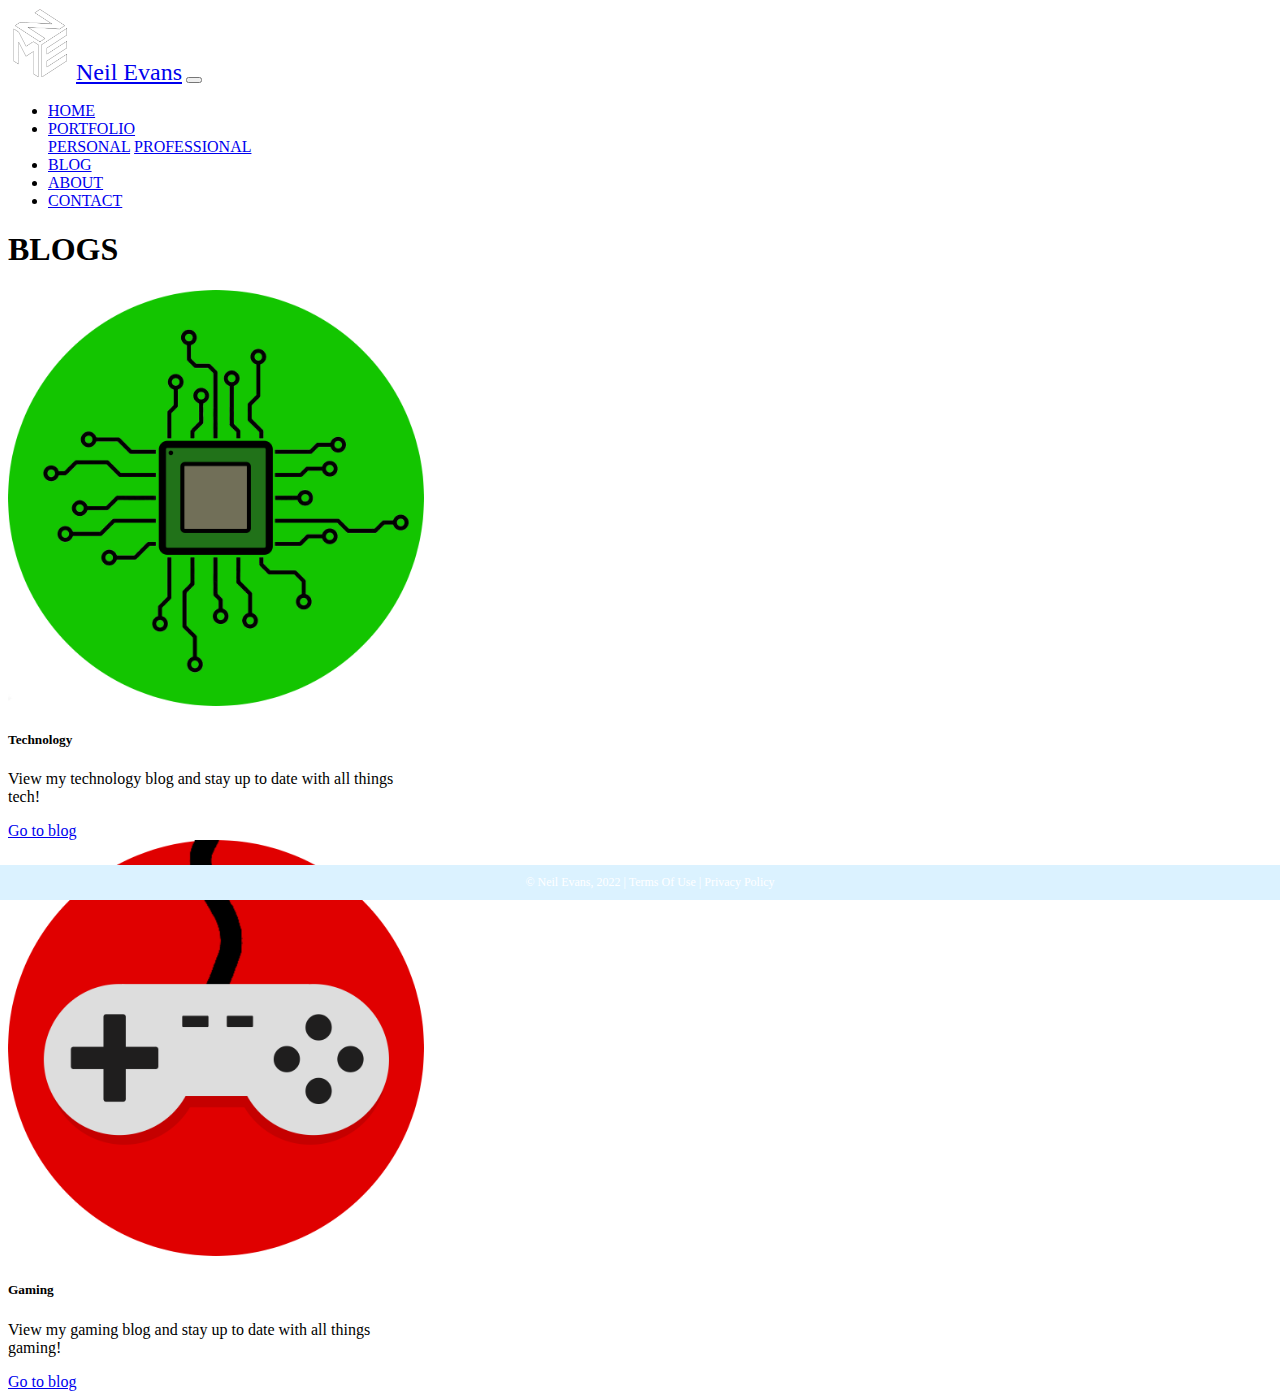
<file: blog.html>
<!DOCTYPE html>
<html lang="en">
<head>
    <!-- DEVELOPER: Neil Evans, IS117-004, Spring 2022 -->
    <meta charset="UTF-8">
    <meta name="viewport" content="width=device-width, initial-scale=1">
    <title>Neil Evans - Blogs</title>
    <!-- CSS only -->
    <link href="https://cdn.jsdelivr.net/npm/bootstrap@5.0.2/dist/css/bootstrap.min.css" rel="stylesheet" integrity="sha384-EVSTQN3/azprG1Anm3QDgpJLIm9Nao0Yz1ztcQTwFspd3yD65VohhpuuCOmLASjC" crossorigin="anonymous">
    <link href="styles/main.css" rel="stylesheet">
    <style>
        /* DEVELOPER: Neil Evans, IS117-004, Spring 2022 */
        @media screen and (max-width: 700px) {
            .card {
                width: 20rem;
                margin-left: auto;
                margin-right: auto;
            }
        }
        @media screen and (min-width: 1201px) {
            .card * {
                width: 26rem;
            }
        }
    </style>
</head>
<body>
<div class="container-fluid">
    <div class="row">
        <nav class="navbar navbar-expand-md justify-content-start bg-dark navbar-dark">
            <!-- Brand -->
            <a href="index.html"> <img class="navbar-brand" src="images/NME_Logo.png" alt="Icon" width="64px" height="72px"></a>
            <a class="navbar-brand" style="font-size: 24px" href="index.html">Neil Evans</a>
            <!-- Responsive Button for the smaller menu -->
            <button class="navbar-toggler ms-auto" type="button" data-bs-toggle="collapse" data-bs-target="#collapsibleNavbar">
                <span class="navbar-toggler-icon"></span>
            </button>
            <div class="collapse navbar-collapse" id="collapsibleNavbar">
                <ul class="navbar-nav ms-auto">
                    <!-- Links -->
                    <li class="nav-item">
                        <a class="nav-link" href="index.html">HOME</a>
                    </li>
                    <!-- Dropdown -->
                    <li class="nav-item dropdown">
                        <a class="nav-link dropdown-toggle" href="#" id="navbardrop" data-toggle="dropdown" role="button" data-bs-toggle="dropdown" aria-expanded="false">
                            PORTFOLIO
                        </a>
                        <div class="dropdown-menu dropdown-menu-dark">
                            <a class="dropdown-item" href="personal-portfolio.html">PERSONAL</a>
                            <a class="dropdown-item" href="professional-portfolio.html">PROFESSIONAL</a>
                        </div>
                    </li>
                    <li class="nav-item">
                        <a class="nav-link" href="blog.html">BLOG</a>
                    </li>
                    <li class="nav-item">
                        <a class="nav-link" href="about.html">ABOUT</a>
                    </li>
                    <li class="nav-item">
                        <a class="nav-link" href="contact.html">CONTACT</a>
                    </li>
                </ul>
            </div>
        </nav>
    </div>
    <div class="container">
        <h1 class="font-weight-bold text-center my-3">BLOGS</h1>
        <div class="row">
            <div class="col-md-4 mx-auto pb-5">
                <div class="card">
                    <img class="card-img-top" src="images/TechnologyImage.png" alt="Technology Image" width="512px">
                    <div class="card-body">
                        <h5 class="card-title">Technology</h5>
                        <p class="card-text">View my technology blog and stay up to date with all things tech!</p>
                        <a href="blogs/technology.html" class="btn btn-primary" style="width: 100%;">Go to blog</a>
                    </div>
                </div>
            </div>
            <div class="col-md-4 mx-auto pb-5">
                <div class="card">
                    <img class="card-img-top" src="images/GamingImage.png" alt="Gaming Image" width="512px">
                    <div class="card-body">
                        <h5 class="card-title">Gaming</h5>
                        <p class="card-text">View my gaming blog and stay up to date with all things gaming!</p>
                        <a href="blogs/gaming.html" class="btn btn-primary" style="width: 100%;">Go to blog</a>
                    </div>
                </div>
            </div>
        </div>
    </div>
    <div class="pb-5"></div>
    <div class="pb-5"></div>
    <div class="pb-5"></div>
    <div class="pb-5"></div>
    <footer class="footer page-footer font-small ">
        <div class="container">
            <div class="row">
                <span class="text-muted">&copy; Neil Evans, 2022 |  Terms Of Use  |  Privacy Policy</span>
            </div>
        </div>
    </footer>
</div>

<!-- Javascript Bundle with Popper -->
<script src="https://cdn.jsdelivr.net/npm/bootstrap@5.0.2/dist/js/bootstrap.bundle.min.js" integrity="sha384-MrcW6ZMFYlzcLA8Nl+NtUVF0sA7MsXsP1UyJoMp4YLEuNSfAP+JcXn/tWtIaxVXM" crossorigin="anonymous">
</script>

</body>
</html>
</file>
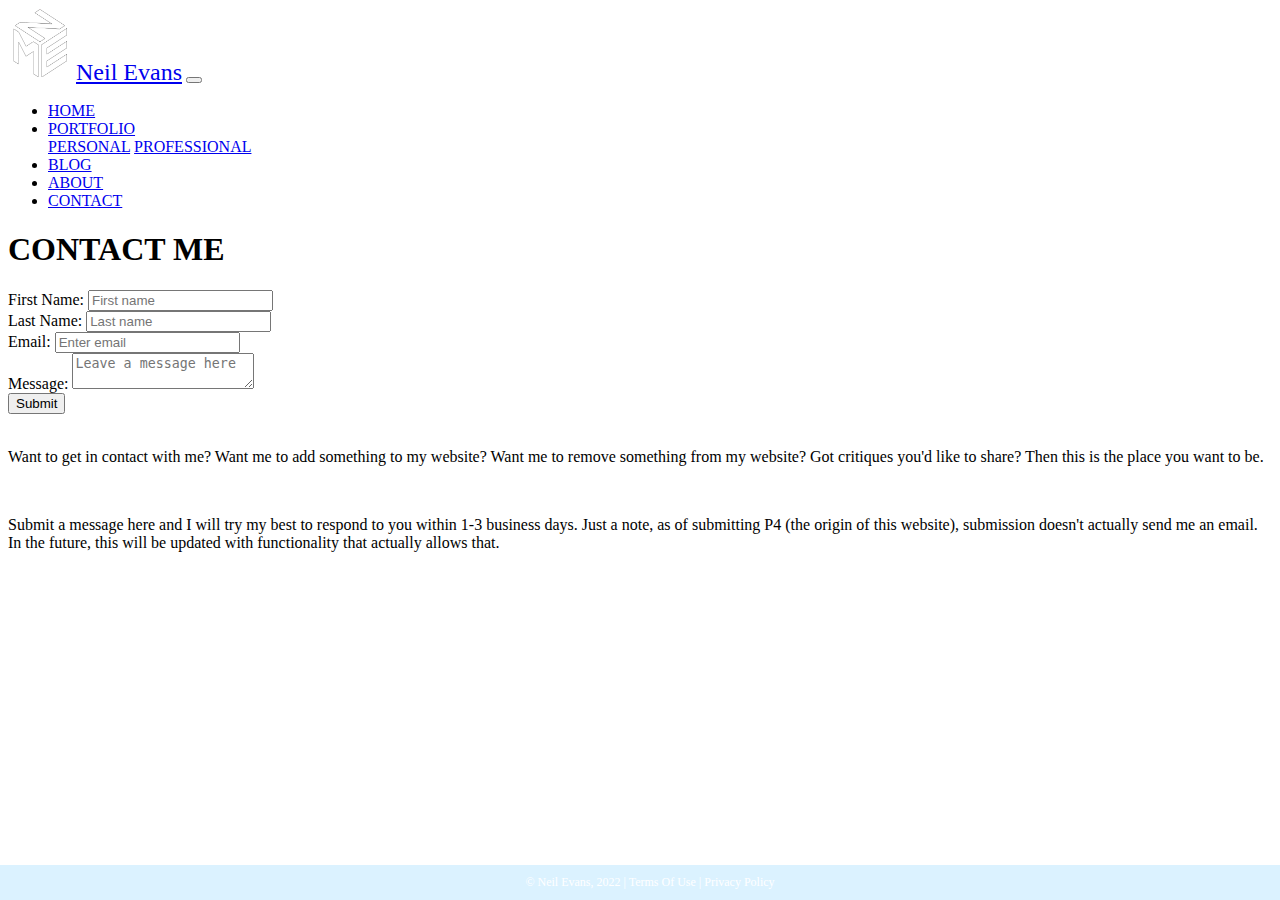
<file: contact.html>
<!DOCTYPE html>
<html lang="en">
<head>
    <!-- DEVELOPER: Neil Evans, IS117-004, Spring 2022 -->
    <meta charset="UTF-8">
    <meta name="viewport" content="width=device-width, initial-scale=1">
    <title>Neil Evans - Contact Page</title>
    <!-- CSS only -->
    <link href="https://cdn.jsdelivr.net/npm/bootstrap@5.0.2/dist/css/bootstrap.min.css" rel="stylesheet" integrity="sha384-EVSTQN3/azprG1Anm3QDgpJLIm9Nao0Yz1ztcQTwFspd3yD65VohhpuuCOmLASjC" crossorigin="anonymous">
    <link href="styles/main.css" rel="stylesheet">
</head>
<body>
<div class="container-fluid">
    <div class="row">
        <nav class="navbar navbar-expand-md justify-content-start bg-dark navbar-dark">
            <!-- Brand -->
            <a href="index.html"> <img class="navbar-brand" src="images/NME_Logo.png" alt="Icon" width="64px" height="72px"></a>
            <a class="navbar-brand" style="font-size: 24px" href="index.html">Neil Evans</a>
            <!-- Responsive Button for the smaller menu -->
            <button class="navbar-toggler ms-auto" type="button" data-bs-toggle="collapse" data-bs-target="#collapsibleNavbar">
                <span class="navbar-toggler-icon"></span>
            </button>
            <div class="collapse navbar-collapse" id="collapsibleNavbar">
                <ul class="navbar-nav ms-auto">
                    <!-- Links -->
                    <li class="nav-item">
                        <a class="nav-link" href="index.html">HOME</a>
                    </li>
                    <!-- Dropdown -->
                    <li class="nav-item dropdown">
                        <a class="nav-link dropdown-toggle" href="#" id="navbardrop" data-toggle="dropdown" role="button" data-bs-toggle="dropdown" aria-expanded="false">
                            PORTFOLIO
                        </a>
                        <div class="dropdown-menu dropdown-menu-dark">
                            <a class="dropdown-item" href="personal-portfolio.html">PERSONAL</a>
                            <a class="dropdown-item" href="professional-portfolio.html">PROFESSIONAL</a>
                        </div>
                    </li>
                    <li class="nav-item">
                        <a class="nav-link" href="blog.html">BLOG</a>
                    </li>
                    <li class="nav-item">
                        <a class="nav-link" href="about.html">ABOUT</a>
                    </li>
                    <li class="nav-item">
                        <a class="nav-link" href="contact.html">CONTACT</a>
                    </li>
                </ul>
            </div>
        </nav>
        <h1 class="font-weight-bold text-center my-3">CONTACT ME</h1>
        <div class="container">
            <div class="row px-4">
                <div class="col-md-6 mb-md-0 mb-5">
                    <form action="">
                        <div class="form-group mb-3">
                            <label for="firstname">First Name:</label>
                            <input type="text" class="form-control" id="firstname" placeholder="First name" name="firstname">
                        </div>
                        <div class="form-group mb-3">
                            <label for="lastname">Last Name:</label>
                            <input type="text" class="form-control" id="lastname" placeholder="Last name" name="lastname">
                        </div>
                        <div class="form-group mb-3">
                            <label for="email">Email:</label>
                            <input type="email" class="form-control" id="email" placeholder="Enter email" name="email">
                        </div>
                        <div class="form-group mb-3">
                            <label for="floatingTextarea">Message:</label>
                            <textarea class="form-control" placeholder="Leave a message here" id="floatingTextarea"></textarea>
                        </div>
                        <button type="submit" class="btn btn-primary">Submit</button>
                    </form>
                </div>

                <div class="col-md my-2 mx-auto pb-5">
                    <br>
                    <p class="text-left fs-5">Want to get in contact with me? Want me to add something to my website? Want me to remove something from my website? Got critiques you'd like to share? Then this is the place you want to be.</p>
                    <br>
                    <p class="text-left fs-5">Submit a message here and I will try my best to respond to you within 1-3 business days. Just a note, as of submitting P4 (the origin of this website), submission doesn't actually send me an email. In the future, this will be updated with functionality that actually allows that.</p>
                </div>
            </div>
        </div>
        <footer class="footer page-footer font-small ">
            <div class="container">
                <div class="row">
                    <span class="text-muted">&copy; Neil Evans, 2022 |  Terms Of Use  |  Privacy Policy</span>
                </div>
            </div>
        </footer>
    </div>
</div>

    <!-- Javascript Bundle with Popper -->
<script src="https://cdn.jsdelivr.net/npm/bootstrap@5.0.2/dist/js/bootstrap.bundle.min.js" integrity="sha384-MrcW6ZMFYlzcLA8Nl+NtUVF0sA7MsXsP1UyJoMp4YLEuNSfAP+JcXn/tWtIaxVXM" crossorigin="anonymous">
</script>
</body>
</html>
</file>
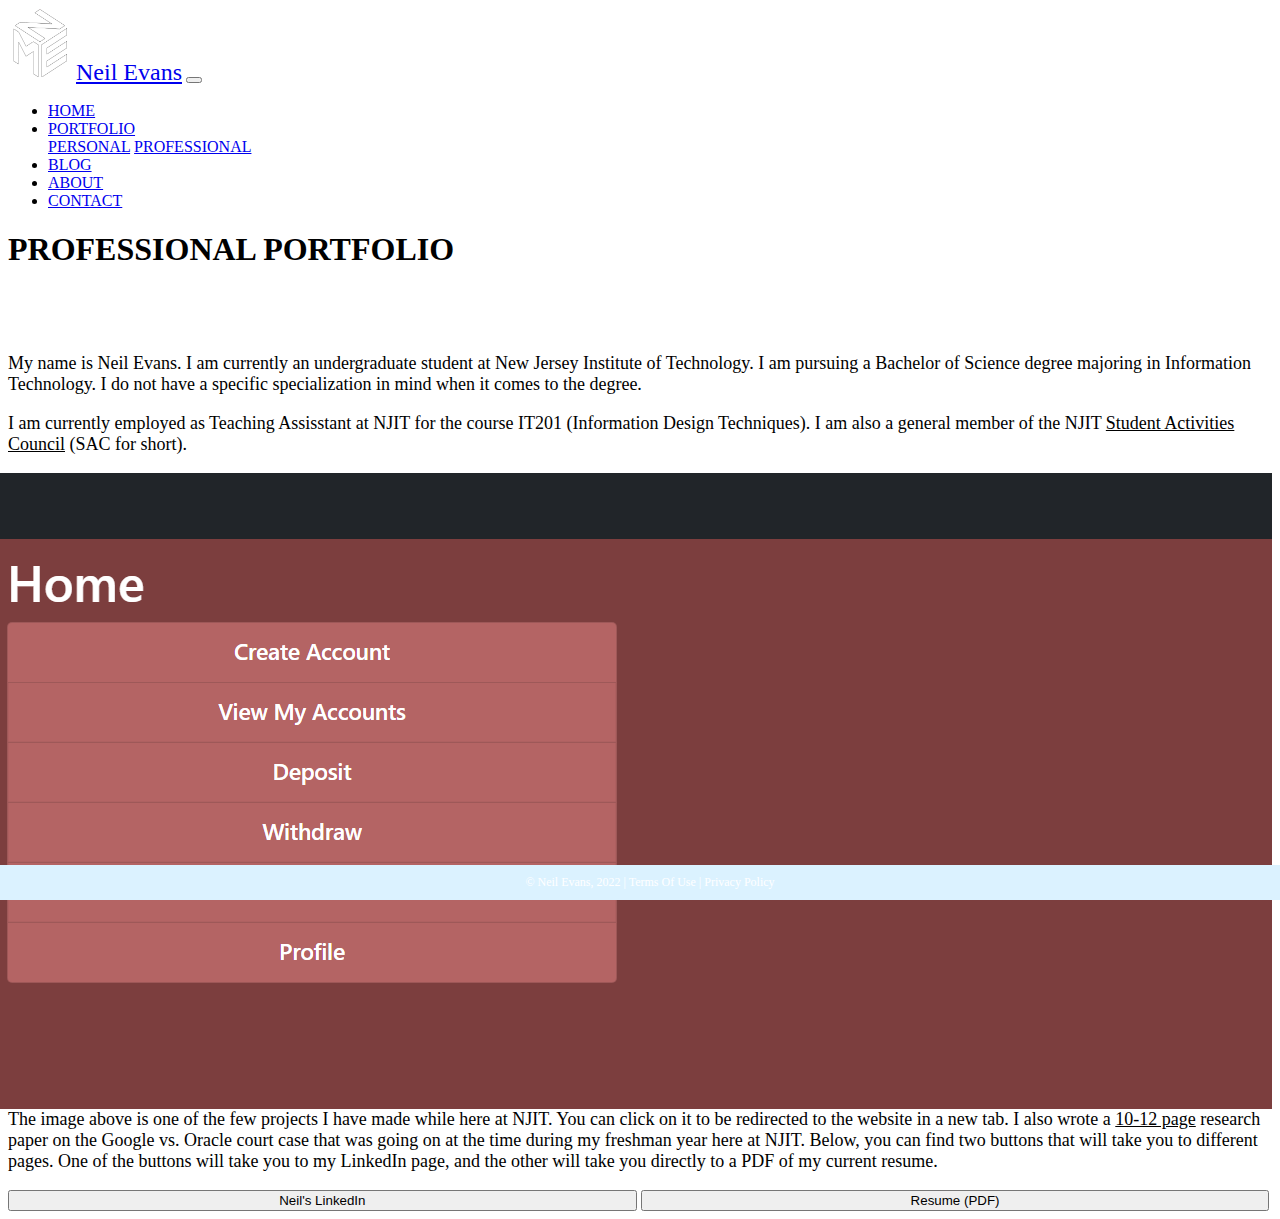
<file: professional-portfolio.html>
<!DOCTYPE html>
<html lang="en">
<head>
    <!-- DEVELOPER: Neil Evans, IS117-004, Spring 2022 -->
    <meta charset="UTF-8">
    <meta name="viewport" content="width=device-width, initial-scale=1">
    <title>Neil Evans - Professional Portfolio</title>
    <!-- CSS only -->
    <link href="https://cdn.jsdelivr.net/npm/bootstrap@5.0.2/dist/css/bootstrap.min.css" rel="stylesheet" integrity="sha384-EVSTQN3/azprG1Anm3QDgpJLIm9Nao0Yz1ztcQTwFspd3yD65VohhpuuCOmLASjC" crossorigin="anonymous">
    <link href="styles/main.css" rel="stylesheet">
    <style>
        /* DEVELOPER: Neil Evans, IS117-004, Spring 2022 */
        .imgLink {
            display: block;
            margin-left: auto;
            margin-right: auto;
        }
        .imgLink:hover {
            box-shadow: 7px 7px 20px dimgray;
        }
        @media screen and (max-width: 1200px) {
            .buttonStyle {
                width: 100%;
            }
        }

        @media screen and (min-width: 1201px) {
            .buttonStyle {
                width: 49.74%;
            }
        }
    </style>
</head>
<body>
<div class="container-fluid">
    <div class="row">
        <nav class="navbar navbar-expand-md justify-content-start bg-dark navbar-dark">
            <!-- Brand -->
            <a href="index.html"> <img class="navbar-brand" src="images/NME_Logo.png" alt="Icon" width="64px" height="72px"></a>
            <a class="navbar-brand" style="font-size: 24px" href="index.html">Neil Evans</a>
            <!-- Responsive Button for the smaller menu -->
            <button class="navbar-toggler ms-auto" type="button" data-bs-toggle="collapse" data-bs-target="#collapsibleNavbar">
                <span class="navbar-toggler-icon"></span>
            </button>
            <div class="collapse navbar-collapse" id="collapsibleNavbar">
                <ul class="navbar-nav ms-auto">
                    <!-- Links -->
                    <li class="nav-item">
                        <a class="nav-link" href="index.html">HOME</a>
                    </li>
                    <!-- Dropdown -->
                    <li class="nav-item dropdown">
                        <a class="nav-link dropdown-toggle" href="#" id="navbardrop" data-toggle="dropdown" role="button" data-bs-toggle="dropdown" aria-expanded="false">
                            PORTFOLIO
                        </a>
                        <div class="dropdown-menu dropdown-menu-dark">
                            <a class="dropdown-item" href="personal-portfolio.html">PERSONAL</a>
                            <a class="dropdown-item" href="professional-portfolio.html">PROFESSIONAL</a>
                        </div>
                    </li>
                    <li class="nav-item">
                        <a class="nav-link" href="blog.html">BLOG</a>
                    </li>
                    <li class="nav-item">
                        <a class="nav-link" href="about.html">ABOUT</a>
                    </li>
                    <li class="nav-item">
                        <a class="nav-link" href="contact.html">CONTACT</a>
                    </li>
                </ul>
            </div>
        </nav>
    </div>
    <div class="container">
        <h1 class="font-weight-bold text-center my-3">PROFESSIONAL PORTFOLIO</h1>
        <div class="row">
            <div class="col-md-6">
                <p style="font-size: 18px; padding-top: 5%;">
                    My name is Neil Evans. I am currently an undergraduate student at New Jersey Institute of Technology. I am pursuing a Bachelor of Science
                    degree majoring in Information Technology. I do not have a specific specialization in mind when it comes to the degree.
                </p>
                <p style="font-size: 18px;">I am currently employed as Teaching Assisstant at NJIT for the course IT201 (Information Design Techniques).
                    I am also a general member of the NJIT <a href="https://njitsac.org" target="_blank" class="linkMagic">Student Activities Council</a> (SAC for short).
                </p>
            </div>
            <div class="col-md-6" style="float: right;">
                <img class="img-fluid mx-auto imgLink" src="images/IT202Project.png" alt="Screenshot of my IT202 site" onclick="window.open('https://nme6-prod.herokuapp.com/Project/login.php', '_blank')" type="button">
            </div>
            <div>
                <p style="font-size: 18px;" class="pb-5">The image above is one of the few projects I have made while here at NJIT. You can click on it to be redirected to the website in a new tab.
                    I also wrote a <a href="files/Neil%20Evans%20-%20HUM102%20Research%20Paper%20-%20Google%20vs%20Oracle.pdf" target="_blank" class="linkMagic">10-12 page</a> research
                    paper on the Google vs. Oracle court case that was going on at the time during my freshman year here at NJIT. Below, you can find two buttons that will take you to
                    different pages. One of the buttons will take you to my LinkedIn page, and the other will take you directly to a PDF of my current resume.
                </p>
            </div>
            <div class="d-grid gap-3 d-md-block col-8 mx-auto pb-5">
                <button class="btn btn-primary buttonStyle" onclick="window.open('https://www.linkedin.com/in/neil-evans-1a02b5239','_blank')">Neil's LinkedIn</button>
                <button class="btn btn-primary buttonStyle" onclick="window.open('files/Neil%20Evans%20-%20Resume%20(April%202022).pdf', '_blank')" type="button">Resume (PDF)</button>
            </div>
        </div>
    </div>
</div>
    <footer class="footer page-footer font-small ">
        <div class="container">
            <div class="row">
                <span class="text-muted">&copy; Neil Evans, 2022 |  Terms Of Use  |  Privacy Policy</span>
            </div>
        </div>
    </footer>
</div>

<!-- Javascript Bundle with Popper -->
<script src="https://cdn.jsdelivr.net/npm/bootstrap@5.0.2/dist/js/bootstrap.bundle.min.js" integrity="sha384-MrcW6ZMFYlzcLA8Nl+NtUVF0sA7MsXsP1UyJoMp4YLEuNSfAP+JcXn/tWtIaxVXM" crossorigin="anonymous">
</script>

</body>
</html>
</file>
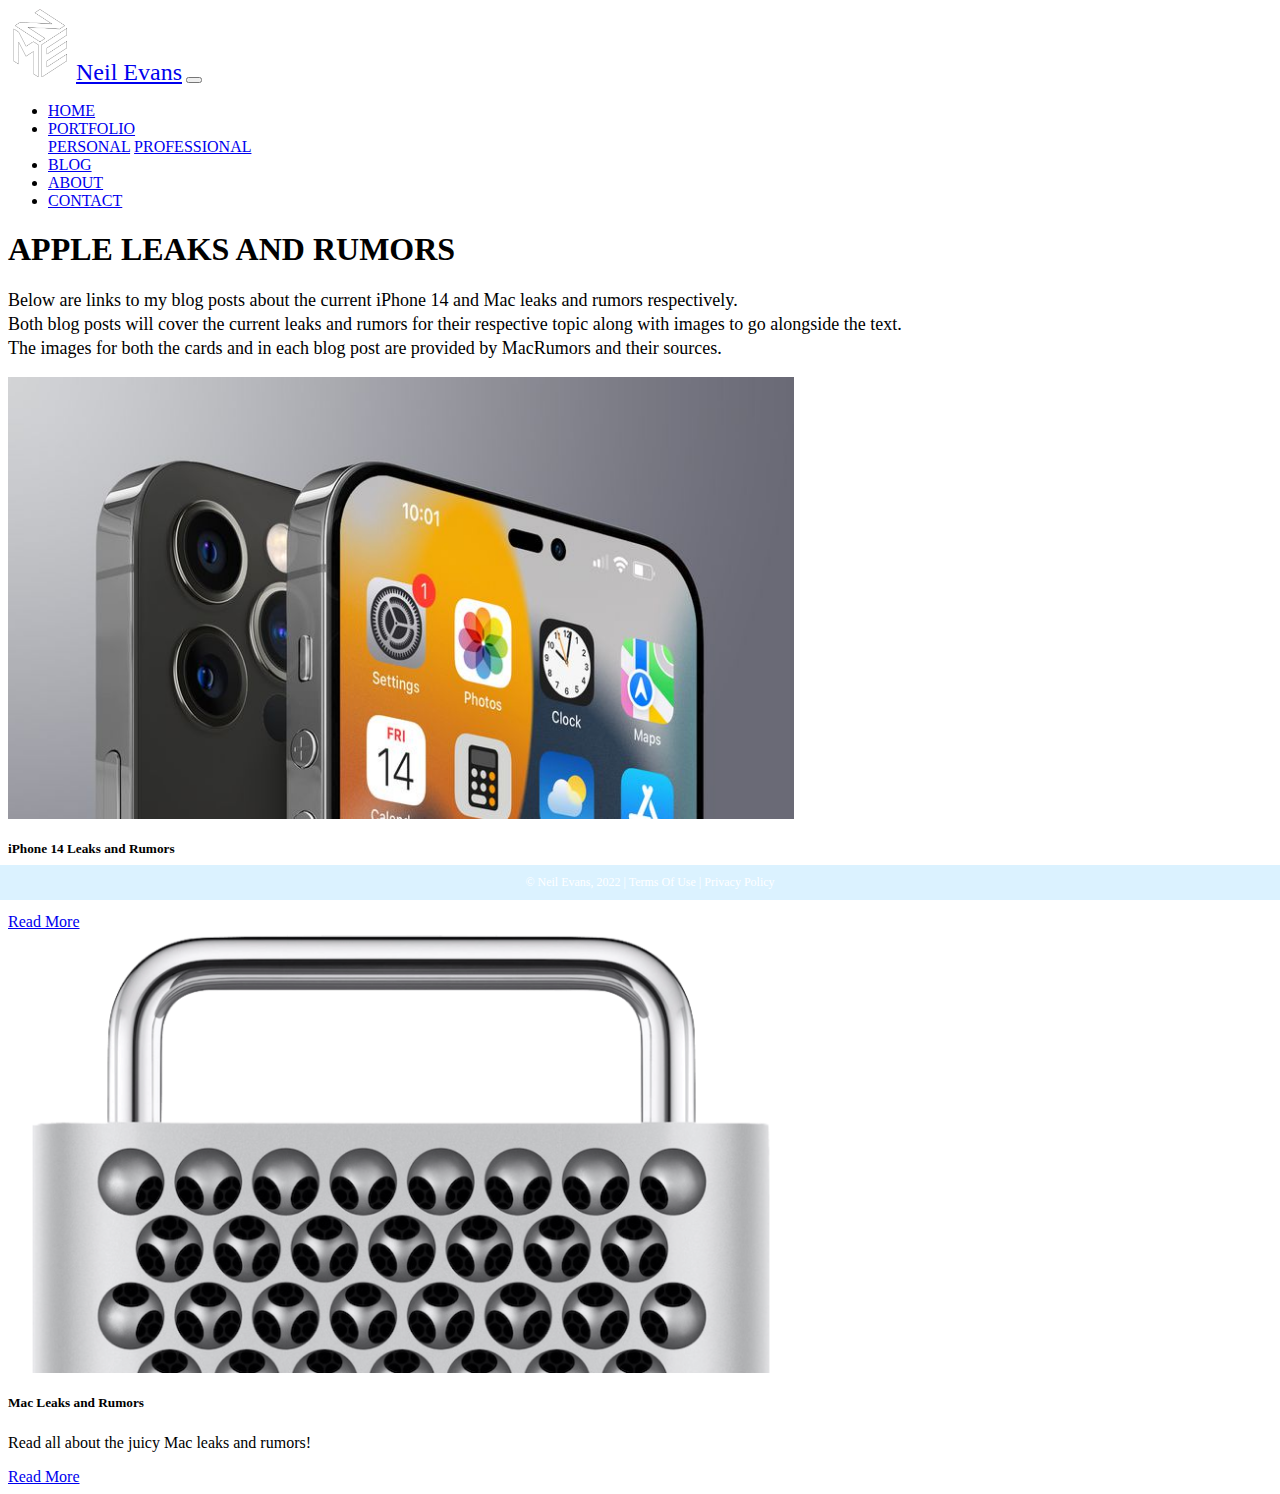
<file: blogs/apple.html>
<head>
    <!-- DEVELOPER: Neil Evans, IS117-004, Spring 2022 -->
    <meta charset="UTF-8">
    <meta name="viewport" content="width=device-width, initial-scale=1">
    <title>Neil Evans - Apple Leaks and Rumors Blog</title>
    <!-- CSS only -->
    <link href="https://cdn.jsdelivr.net/npm/bootstrap@5.0.2/dist/css/bootstrap.min.css" rel="stylesheet" integrity="sha384-EVSTQN3/azprG1Anm3QDgpJLIm9Nao0Yz1ztcQTwFspd3yD65VohhpuuCOmLASjC" crossorigin="anonymous">
    <link href="../styles/main.css" rel="stylesheet">
</head>
<body>
<div class="container-fluid">
    <div class="row">
        <nav class="navbar navbar-expand-md justify-content-start bg-dark navbar-dark">
            <!-- Brand -->
            <a href="../index.html"> <img class="navbar-brand" src="../images/NME_Logo.png" alt="Icon" width="64px" height="72px"></a>
            <a class="navbar-brand" style="font-size: 24px" href="../index.html">Neil Evans</a>
            <!-- Responsive Button for the smaller menu -->
            <button class="navbar-toggler ms-auto" type="button" data-bs-toggle="collapse" data-bs-target="#collapsibleNavbar">
                <span class="navbar-toggler-icon"></span>
            </button>
            <div class="collapse navbar-collapse" id="collapsibleNavbar">
                <ul class="navbar-nav ms-auto">
                    <!-- Links -->
                    <li class="nav-item">
                        <a class="nav-link" href="../index.html">HOME</a>
                    </li>
                    <!-- Dropdown -->
                    <li class="nav-item dropdown">
                        <a class="nav-link dropdown-toggle" href="#" id="navbardrop" data-toggle="dropdown" role="button" data-bs-toggle="dropdown" aria-expanded="false">
                            PORTFOLIO
                        </a>
                        <div class="dropdown-menu dropdown-menu-dark">
                            <a class="dropdown-item" href="../personal-portfolio.html">PERSONAL</a>
                            <a class="dropdown-item" href="../professional-portfolio.html">PROFESSIONAL</a>
                        </div>
                    </li>
                    <li class="nav-item">
                        <a class="nav-link" href="../blog.html">BLOG</a>
                    </li>
                    <li class="nav-item">
                        <a class="nav-link" href="../about.html">ABOUT</a>
                    </li>
                    <li class="nav-item">
                        <a class="nav-link" href="../contact.html">CONTACT</a>
                    </li>
                </ul>
            </div>
        </nav>
    </div>
    <div class="container">
        <h1 class="font-weight-bold text-center my-3">APPLE LEAKS AND RUMORS</h1>
        <p class="text-center" style="font-size: 18px;">Below are links to my blog posts about the current iPhone 14 and Mac leaks and rumors respectively.</p>
        <p class="text-center" style="font-size: 18px; margin-top:-15px;">Both blog posts will cover the current leaks and rumors for their respective topic along with images to go alongside the text.</p>
        <p class="text-center" style="font-size: 18px; margin-top:-15px;">The images for both the cards and in each blog post are provided by MacRumors and their sources.</p>
        <!-- Create 2 cards for the blog posts -->
        <div class="row">
            <div class="col-md-6 pb-5">
                <div class="card">
                    <img class="card-img-top" src="../images/MacRumors_iPhone14.png" alt="iPhone 14 leaks" height="50%">
                    <div class="card-body">
                        <h5 class="card-title">iPhone 14 Leaks and Rumors</h5>
                        <p class="card-text">Read all about the juicy iPhone 14 leaks and rumors!</p>
                        <a href="iphone-14-leaks-and-rumors.html" class="btn btn-primary">Read More</a>
                    </div>
                </div>
            </div>
            <div class="col-md-6 pb-5">
                <div class="card">
                    <img class="card-img-top" src="../images/MacRumors_MacPro.png" alt="Mac leaks" height="50%">
                    <div class="card-body">
                        <h5 class="card-title">Mac Leaks and Rumors</h5>
                        <p class="card-text">Read all about the juicy Mac leaks and rumors!</p>
                        <a href="mac-leaks-and-rumors.html" class="btn btn-primary">Read More</a>
                    </div>
                </div>
            </div>
        </div>
    </div>
    <footer class="footer page-footer font-small ">
        <div class="container">
            <div class="row">
                <span class="text-muted">&copy; Neil Evans, 2022 |  Terms Of Use  |  Privacy Policy</span>
            </div>
        </div>
    </footer>
</div>

<!-- Javascript Bundle with Popper -->
<script src="https://cdn.jsdelivr.net/npm/bootstrap@5.0.2/dist/js/bootstrap.bundle.min.js" integrity="sha384-MrcW6ZMFYlzcLA8Nl+NtUVF0sA7MsXsP1UyJoMp4YLEuNSfAP+JcXn/tWtIaxVXM" crossorigin="anonymous">
</script>

</body>
</html>
</file>
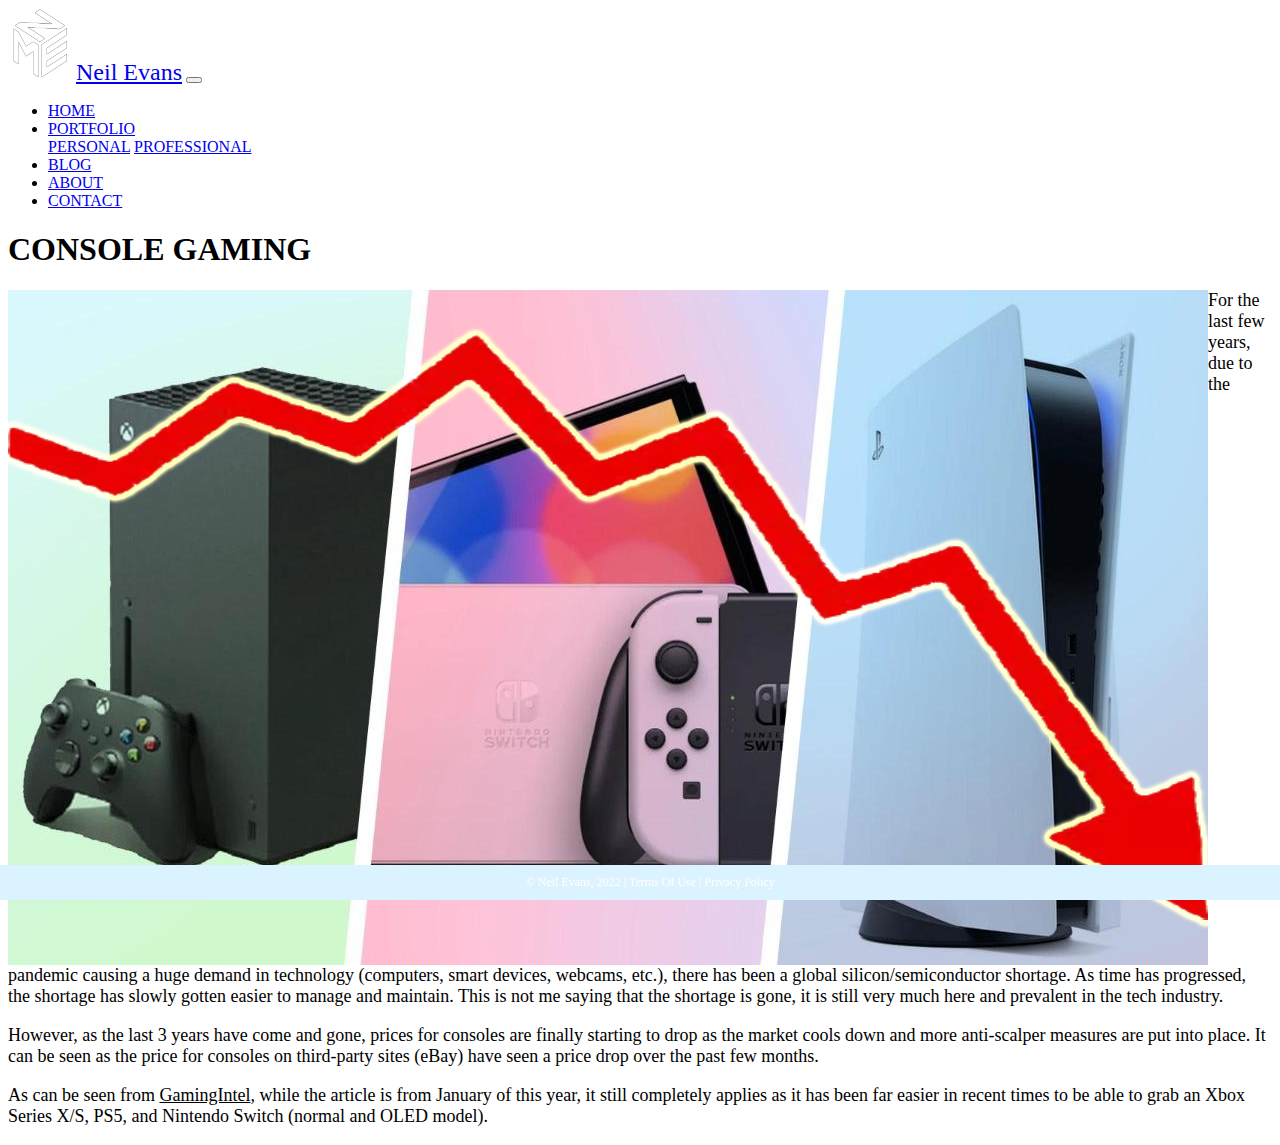
<file: blogs/console-gaming.html>
<head>
    <!-- DEVELOPER: Neil Evans, IS117-004, Spring 2022 -->
    <meta charset="UTF-8">
    <meta name="viewport" content="width=device-width, initial-scale=1">
    <title>Neil Evans - Console Gaming</title>
    <!-- CSS only -->
    <link href="https://cdn.jsdelivr.net/npm/bootstrap@5.0.2/dist/css/bootstrap.min.css" rel="stylesheet" integrity="sha384-EVSTQN3/azprG1Anm3QDgpJLIm9Nao0Yz1ztcQTwFspd3yD65VohhpuuCOmLASjC" crossorigin="anonymous">
    <link href="../styles/main.css" rel="stylesheet">
    <style>
        /* DEVELOPER: Neil Evans, IS117-004, Spring 2022 */
        .imgLink {
            display: block;
            margin-left: auto;
            margin-right: auto;
        }
        .imgLink:hover {
            box-shadow: 7px 7px 20px dimgray;
        }
    </style>
</head>
<body>
<div class="container-fluid">
    <div class="row">
        <nav class="navbar navbar-expand-md justify-content-start bg-dark navbar-dark">
            <!-- Brand -->
            <a href="../index.html"> <img class="navbar-brand" src="../images/NME_Logo.png" alt="Icon" width="64px" height="72px"></a>
            <a class="navbar-brand" style="font-size: 24px" href="../index.html">Neil Evans</a>
            <!-- Responsive Button for the smaller menu -->
            <button class="navbar-toggler ms-auto" type="button" data-bs-toggle="collapse" data-bs-target="#collapsibleNavbar">
                <span class="navbar-toggler-icon"></span>
            </button>
            <div class="collapse navbar-collapse" id="collapsibleNavbar">
                <ul class="navbar-nav ms-auto">
                    <!-- Links -->
                    <li class="nav-item">
                        <a class="nav-link" href="../index.html">HOME</a>
                    </li>
                    <!-- Dropdown -->
                    <li class="nav-item dropdown">
                        <a class="nav-link dropdown-toggle" href="#" id="navbardrop" data-toggle="dropdown" role="button" data-bs-toggle="dropdown" aria-expanded="false">
                            PORTFOLIO
                        </a>
                        <div class="dropdown-menu dropdown-menu-dark">
                            <a class="dropdown-item" href="../personal-portfolio.html">PERSONAL</a>
                            <a class="dropdown-item" href="../professional-portfolio.html">PROFESSIONAL</a>
                        </div>
                    </li>
                    <li class="nav-item">
                        <a class="nav-link" href="../blog.html">BLOG</a>
                    </li>
                    <li class="nav-item">
                        <a class="nav-link" href="../about.html">ABOUT</a>
                    </li>
                    <li class="nav-item">
                        <a class="nav-link" href="../contact.html">CONTACT</a>
                    </li>
                </ul>
            </div>
        </nav>
    </div>
    <div class="container">
        <h1 class="font-weight-bold text-center my-3">CONSOLE GAMING</h1>
        <div class="row">
            <div class="col-md-6" style="float: left;">
                <a href="https://www.techadvisor.com/test-centre/game/best-game-console-3647133/" target="_blank" class="imgLink">
                    <img src="../images/ConsolePriceDrop.png" alt="Console Price Drop" class="img-fluid mx-auto d-block">
                </a>
            </div>
            <div class="col-md-6 pb-5">
                <p style="font-size: 18px;">For the last few years, due to the pandemic causing a huge demand in technology (computers, smart devices, webcams, etc.), there has been a global silicon/semiconductor shortage.
                    As time has progressed, the shortage has slowly gotten easier to manage and maintain. This is not me saying that the shortage is gone, it is still very much here and prevalent in the tech industry.
                </p>
                <p style="font-size: 18px;">However, as the last 3 years have come and gone, prices for consoles are finally starting to drop as the market cools down and more anti-scalper measures are put into place. It can be seen
                    as the price for consoles on third-party sites (eBay) have seen a price drop over the past few months.
                </p>
                <p style="font-size: 18px;">As can be seen from <a href="https://gamingintel.com/ps5-xbox-series-x-prices-drop-scalpers-struggle/" target="_blank" class="linkMagic">GamingIntel</a>, while the article is from January of this year,
                    it still completely applies as it has been far easier in recent times to be able to grab an Xbox Series X/S, PS5, and Nintendo Switch (normal and OLED model).
                </p>
            </div>
        </div>
    </div>
    <footer class="footer page-footer font-small ">
        <div class="container">
            <div class="row">
                <span class="text-muted">&copy; Neil Evans, 2022 |  Terms Of Use  |  Privacy Policy</span>
            </div>
        </div>
    </footer>
</div>

<!-- Javascript Bundle with Popper -->
<script src="https://cdn.jsdelivr.net/npm/bootstrap@5.0.2/dist/js/bootstrap.bundle.min.js" integrity="sha384-MrcW6ZMFYlzcLA8Nl+NtUVF0sA7MsXsP1UyJoMp4YLEuNSfAP+JcXn/tWtIaxVXM" crossorigin="anonymous">
</script>

</body>
</html>
</file>
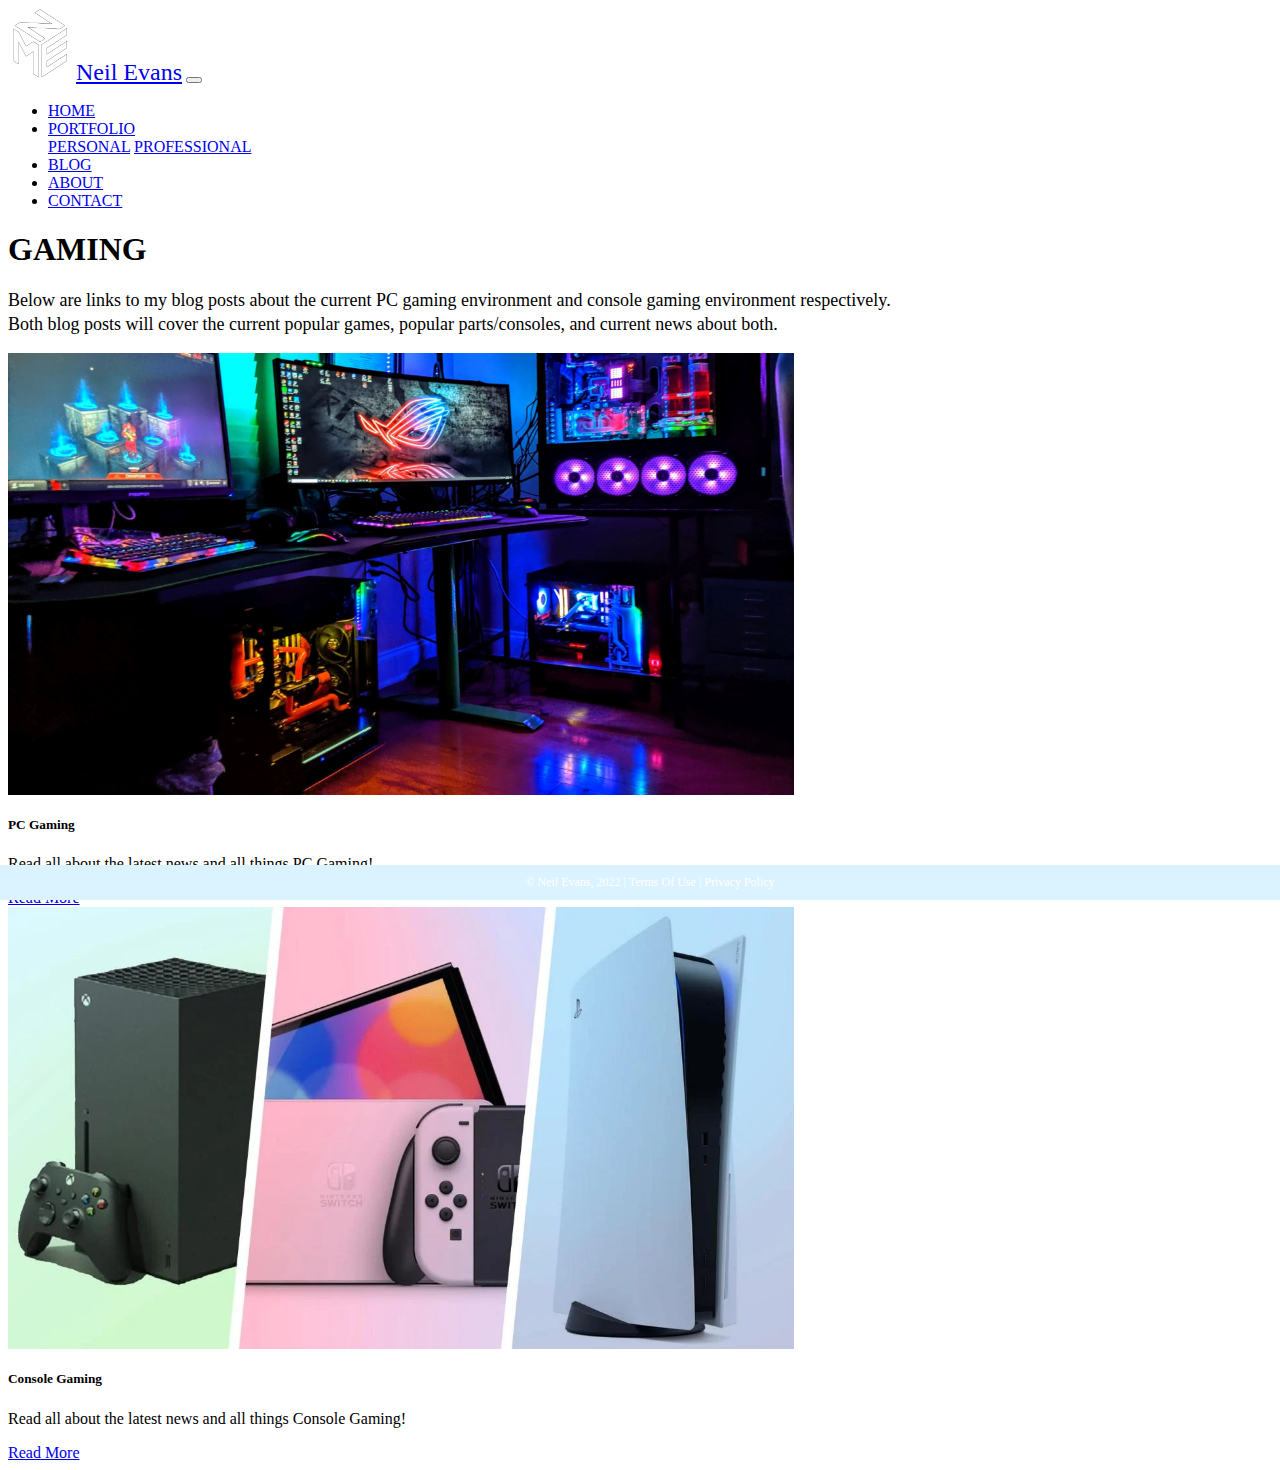
<file: blogs/gaming.html>
<head>
    <!-- DEVELOPER: Neil Evans, IS117-004, Spring 2022 -->
    <meta charset="UTF-8">
    <meta name="viewport" content="width=device-width, initial-scale=1">
    <title>Neil Evans - Gaming Blog</title>
    <!-- CSS only -->
    <link href="https://cdn.jsdelivr.net/npm/bootstrap@5.0.2/dist/css/bootstrap.min.css" rel="stylesheet" integrity="sha384-EVSTQN3/azprG1Anm3QDgpJLIm9Nao0Yz1ztcQTwFspd3yD65VohhpuuCOmLASjC" crossorigin="anonymous">
    <link href="../styles/main.css" rel="stylesheet">
</head>
<body>
<div class="container-fluid">
    <div class="row">
        <nav class="navbar navbar-expand-md justify-content-start bg-dark navbar-dark">
            <!-- Brand -->
            <a href="../index.html"> <img class="navbar-brand" src="../images/NME_Logo.png" alt="Icon" width="64px" height="72px"></a>
            <a class="navbar-brand" style="font-size: 24px" href="index.html">Neil Evans</a>
            <!-- Responsive Button for the smaller menu -->
            <button class="navbar-toggler ms-auto" type="button" data-bs-toggle="collapse" data-bs-target="#collapsibleNavbar">
                <span class="navbar-toggler-icon"></span>
            </button>
            <div class="collapse navbar-collapse" id="collapsibleNavbar">
                <ul class="navbar-nav ms-auto">
                    <!-- Links -->
                    <li class="nav-item">
                        <a class="nav-link" href="../index.html">HOME</a>
                    </li>
                    <!-- Dropdown -->
                    <li class="nav-item dropdown">
                        <a class="nav-link dropdown-toggle" href="#" id="navbardrop" data-toggle="dropdown" role="button" data-bs-toggle="dropdown" aria-expanded="false">
                            PORTFOLIO
                        </a>
                        <div class="dropdown-menu dropdown-menu-dark">
                            <a class="dropdown-item" href="../personal-portfolio.html">PERSONAL</a>
                            <a class="dropdown-item" href="../professional-portfolio.html">PROFESSIONAL</a>
                        </div>
                    </li>
                    <li class="nav-item">
                        <a class="nav-link" href="../blog.html">BLOG</a>
                    </li>
                    <li class="nav-item">
                        <a class="nav-link" href="../about.html">ABOUT</a>
                    </li>
                    <li class="nav-item">
                        <a class="nav-link" href="../contact.html">CONTACT</a>
                    </li>
                </ul>
            </div>
        </nav>
    </div>
    <div class="container">
        <h1 class="font-weight-bold text-center my-3">GAMING</h1>
        <p class="text-center" style="font-size: 18px;">Below are links to my blog posts about the current PC gaming environment and console gaming environment respectively. </p>
        <p class="text-center" style="font-size: 18px; margin-top:-15px;">Both blog posts will cover the current popular games, popular parts/consoles, and current news about both.</p>
        <div class="row">
            <div class="col-md-6 pb-5">
                <div class="card">
                    <img class="card-img-top" src="../images/PCGamingImage.png" alt="iPhone 14 leaks" height="50%">
                    <div class="card-body">
                        <h5 class="card-title">PC Gaming</h5>
                        <p class="card-text">Read all about the latest news and all things PC Gaming!</p>
                        <a href="pc-gaming.html" class="btn btn-primary">Read More</a>
                    </div>
                </div>
            </div>
            <div class="col-md-6 pb-5">
                <div class="card">
                    <img class="card-img-top" src="../images/ConsoleGamingImage.png" alt="Mac leaks" height="50%">
                    <div class="card-body">
                        <h5 class="card-title">Console Gaming</h5>
                        <p class="card-text">Read all about the latest news and all things Console Gaming!</p>
                        <a href="console-gaming.html" class="btn btn-primary">Read More</a>
                    </div>
                </div>
            </div>
        </div>
        <!--
        <div class="row">
            <div class="col-md-6 pb-5">
                <div class="card">
                    <img class="card-img-top" src="https://www.pcworld.com/wp-content/uploads/2021/11/IMG_20190615_214330-2.jpg" alt="PC Gaming" height="355px">
                    <div class="card-body">
                        <h5 class="card-title">PC Gaming</h5>
                        <p class="card-text">Read all about the latest news and all things PC Gaming!</p>
                        <a href="pc-gaming.html" class="btn btn-primary">Read More</a>
                    </div>
                </div>
            </div>
            <div class="col-md-6 pb-5">
                <div class="card">
                    <img class="card-img-top" src="https://www.techadvisor.com/cmsdata/slideshow/3647133/best_game_console_2022_thumb1200_16-9.jpg" alt="Console Gaming" height="355px">
                    <div class="card-body">
                        <h5 class="card-title">Console Gaming</h5>
                        <p class="card-text">Read all about the latest news and all things PC Gaming!</p>
                        <a href="console-gaming.html" class="btn btn-primary">Read More</a>
                    </div>
                </div>
            </div>
        </div>
        -->
    </div>
    <footer class="footer page-footer font-small ">
        <div class="container">
            <div class="row">
                <span class="text-muted">&copy; Neil Evans, 2022 |  Terms Of Use  |  Privacy Policy</span>
            </div>
        </div>
    </footer>
</div>

<!-- Javascript Bundle with Popper -->
<script src="https://cdn.jsdelivr.net/npm/bootstrap@5.0.2/dist/js/bootstrap.bundle.min.js" integrity="sha384-MrcW6ZMFYlzcLA8Nl+NtUVF0sA7MsXsP1UyJoMp4YLEuNSfAP+JcXn/tWtIaxVXM" crossorigin="anonymous">
</script>

</body>
</html>
</file>
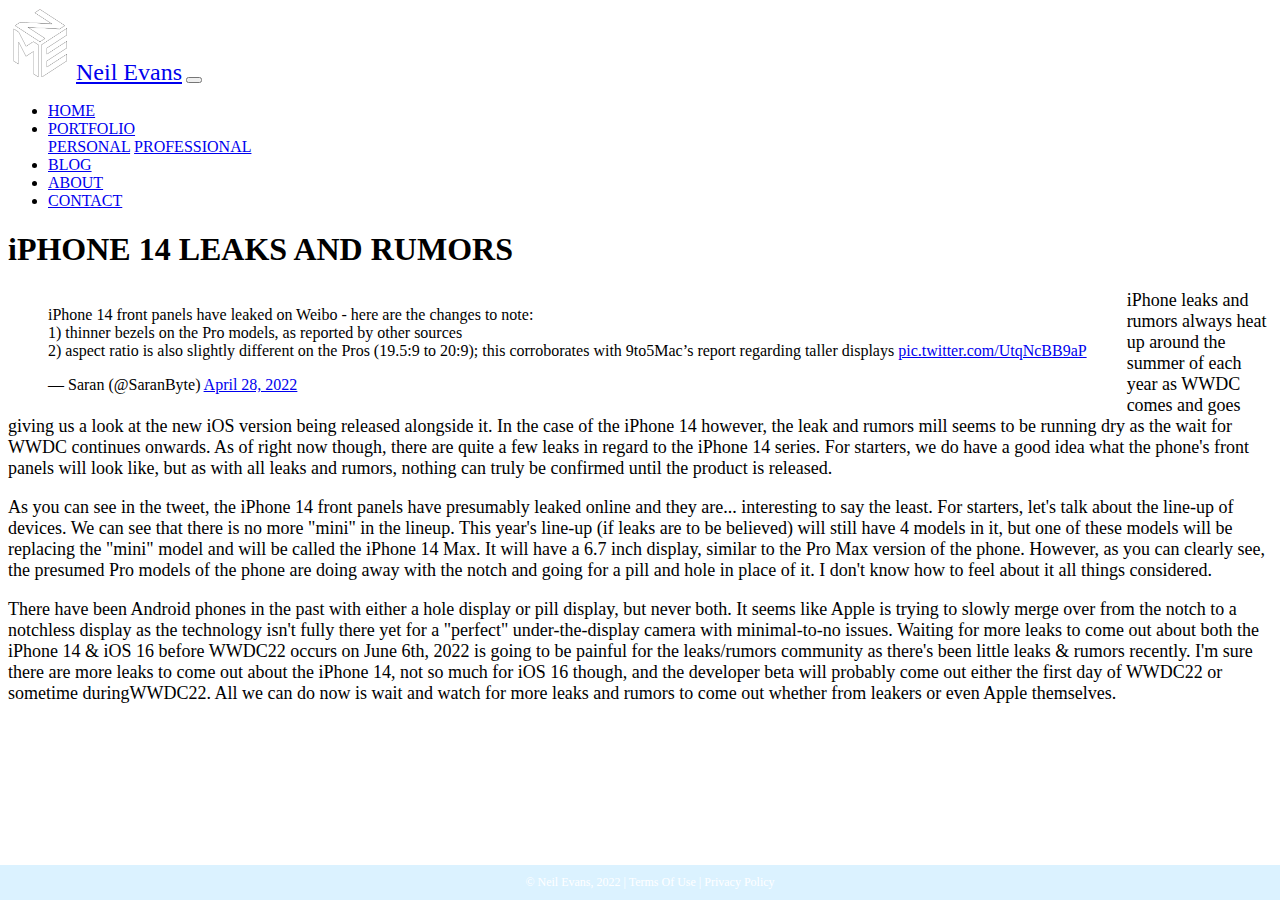
<file: blogs/iphone-14-leaks-and-rumors.html>
<head>
    <!-- DEVELOPER: Neil Evans, IS117-004, Spring 2022 -->
    <meta charset="UTF-8">
    <meta name="viewport" content="width=device-width, initial-scale=1">
    <title>Neil Evans - iPhone 14 Leaks and Rumors</title>
    <!-- CSS only -->
    <link href="https://cdn.jsdelivr.net/npm/bootstrap@5.0.2/dist/css/bootstrap.min.css" rel="stylesheet" integrity="sha384-EVSTQN3/azprG1Anm3QDgpJLIm9Nao0Yz1ztcQTwFspd3yD65VohhpuuCOmLASjC" crossorigin="anonymous">
    <link href="../styles/main.css" rel="stylesheet">
</head>
<body>
<div class="container-fluid">
    <div class="row">
        <nav class="navbar navbar-expand-md justify-content-start bg-dark navbar-dark">
            <!-- Brand -->
            <a href="../index.html"> <img class="navbar-brand" src="../images/NME_Logo.png" alt="Icon" width="64px" height="72px"></a>
            <a class="navbar-brand" style="font-size: 24px" href="../index.html">Neil Evans</a>
            <!-- Responsive Button for the smaller menu -->
            <button class="navbar-toggler ms-auto" type="button" data-bs-toggle="collapse" data-bs-target="#collapsibleNavbar">
                <span class="navbar-toggler-icon"></span>
            </button>
            <div class="collapse navbar-collapse" id="collapsibleNavbar">
                <ul class="navbar-nav ms-auto">
                    <!-- Links -->
                    <li class="nav-item">
                        <a class="nav-link" href="../index.html">HOME</a>
                    </li>
                    <!-- Dropdown -->
                    <li class="nav-item dropdown">
                        <a class="nav-link dropdown-toggle" href="#" id="navbardrop" data-toggle="dropdown" role="button" data-bs-toggle="dropdown" aria-expanded="false">
                            PORTFOLIO
                        </a>
                        <div class="dropdown-menu dropdown-menu-dark">
                            <a class="dropdown-item" href="../personal-portfolio.html">PERSONAL</a>
                            <a class="dropdown-item" href="../professional-portfolio.html">PROFESSIONAL</a>
                        </div>
                    </li>
                    <li class="nav-item">
                        <a class="nav-link" href="../blog.html">BLOG</a>
                    </li>
                    <li class="nav-item">
                        <a class="nav-link" href="../about.html">ABOUT</a>
                    </li>
                    <li class="nav-item">
                        <a class="nav-link" href="../contact.html">CONTACT</a>
                    </li>
                </ul>
            </div>
        </nav>
    </div>
    <div class="container">
        <h1 class="font-weight-bold text-center my-3">iPHONE 14 LEAKS AND RUMORS</h1>
        <div class="row">
            <div class="col-md-6" style="float: left;">
                <blockquote class="twitter-tweet" data-dnt="true"><p lang="en" dir="ltr">iPhone 14 front panels have leaked on Weibo - here are the changes to note:<br>1) thinner bezels on the Pro models, as reported by other sources<br>2) aspect ratio is also slightly different on the Pros (19.5:9 to 20:9); this corroborates with 9to5Mac’s report regarding taller displays <a href="https://t.co/UtqNcBB9aP">pic.twitter.com/UtqNcBB9aP</a></p>&mdash; Saran (@SaranByte) <a href="https://twitter.com/SaranByte/status/1519670963872407554?ref_src=twsrc%5Etfw">April 28, 2022</a></blockquote> <script async src="https://platform.twitter.com/widgets.js" charset="utf-8"></script>
            </div>
            <div class="col-md-6 pb-5">
                <p style="font-size: 18px;"> iPhone leaks and rumors always heat up around the summer of each year as WWDC comes and goes giving us a look at the new iOS version being released alongside it.
                    In the case of the iPhone 14 however, the leak and rumors mill seems to be running dry as the wait for WWDC continues onwards. As of right now though, there are quite a few leaks in regard to the iPhone 14 series. For starters,
                    we do have a good idea what the phone's front panels will look like, but as with all leaks and rumors, nothing can truly be confirmed until the product is released.
                </p>
                <p style="font-size: 18px;"> As you can see in the tweet, the iPhone 14 front panels have presumably leaked online and they are... interesting to say the least. For starters, let's talk about the
                    line-up of devices. We can see that there is no more "mini" in the lineup. This year's line-up (if leaks are to be believed) will still have 4 models in it, but one of these models will be replacing the "mini" model and will be
                    called the iPhone 14 Max. It will have a 6.7 inch display, similar to the Pro Max version of the phone. However, as you can clearly see, the presumed Pro models of the phone are doing away with the notch and going for a pill and
                    hole in place of it. I don't know how to feel about it all things considered.
                </p>
                <p style="font-size: 18px;"> There have been Android phones in the past with either a hole display or pill display, but never both. It seems like Apple is trying to slowly merge over from the notch to a
                    notchless display as the technology isn't fully there yet for a "perfect" under-the-display camera with minimal-to-no issues. Waiting for more leaks to come out about both the iPhone 14 & iOS 16 before WWDC22 occurs on June 6th, 2022
                    is going to be painful for the leaks/rumors community as there's been little leaks & rumors recently. I'm sure there are more leaks to come out about the iPhone 14, not so much for iOS 16 though, and the developer beta will probably
                    come out either the first day of WWDC22 or sometime duringWWDC22. All we can do now is wait and watch for more leaks and rumors to come out whether from leakers or even Apple themselves.
                </p>
            </div>
        </div>
        <!--
        <div style="float: left; width: 50%;" class="pb-5">
                <blockquote class="twitter-tweet" data-dnt="true"><p lang="en" dir="ltr">iPhone 14 front panels have leaked on Weibo - here are the changes to note:<br>1) thinner bezels on the Pro models, as reported by other sources<br>2) aspect ratio is also slightly different on the Pros (19.5:9 to 20:9); this corroborates with 9to5Mac’s report regarding taller displays <a href="https://t.co/UtqNcBB9aP">pic.twitter.com/UtqNcBB9aP</a></p>&mdash; Saran (@SaranByte) <a href="https://twitter.com/SaranByte/status/1519670963872407554?ref_src=twsrc%5Etfw">April 28, 2022</a></blockquote> <script async src="https://platform.twitter.com/widgets.js" charset="utf-8"></script>
            </a>
        </div>
        <div>
            <p style="float: none; font-size: 18px; padding-left: 51%; margin-top: 2%;"> iPhone leaks and rumors always heat up around the summer of each year as WWDC comes and goes giving us a look at the new iOS version being released alongside it.
            In the case of the iPhone 14 however, the leak and rumors mill seems to be running dry as the wait for WWDC continues onwards. As of right now though, there are quite a few leaks in regard to the iPhone 14 series. For starters,
            we do have a good idea what the phone's front panels will look like, but as with all leaks and rumors, nothing can truly be confirmed until the product is released.
            </p>
            <p style="float: none; font-size: 18px; padding-left: 51%;"> As you can see in the tweet, the iPhone 14 front panels have presumably leaked online and they are... interesting to say the least. For starters, let's talk about the
                line-up of devices. We can see that there is no more "mini" in the lineup. This year's line-up (if leaks are to be believed) will still have 4 models in it, but one of these models will be replacing the "mini" model and will be
                called the iPhone 14 Max. It will have a 6.7 inch display, similar to the Pro Max version of the phone. However, as you can clearly see, the presumed Pro models of the phone are doing away with the notch and going for a pill and
                hole in place of it. I don't know how to feel about it all things considered.
            </p>
            <p class="pb-5" style="float: none; font-size: 18px; padding-left: 51%;">There have been Android phones in the past with either a hole display or pill display, but never both. It seems like Apple is trying to slowly merge over from the notch to a
                notchless display as the technology isn't fully there yet for a "perfect" under-the-display camera with minimal-to-no issues. Waiting for more leaks to come out about both the iPhone 14 & iOS 16 before WWDC22 occurs on June 6th, 2022
                is going to be painful for the leaks/rumors community as there's been little leaks & rumors recently. I'm sure there are more leaks to come out about the iPhone 14, not so much for iOS 16 though, and the developer beta will probably
                come out either the first day of WWDC22 or sometime duringWWDC22. All we can do now is wait and watch for more leaks and rumors to come out whether from leakers or even Apple themselves.
            </p>
        </div>
        -->
    </div>
    <footer class="footer page-footer font-small ">
        <div class="container">
            <div class="row">
                <span class="text-muted">&copy; Neil Evans, 2022 |  Terms Of Use  |  Privacy Policy</span>
            </div>
        </div>
    </footer>
</div>

<!-- Javascript Bundle with Popper -->
<script src="https://cdn.jsdelivr.net/npm/bootstrap@5.0.2/dist/js/bootstrap.bundle.min.js" integrity="sha384-MrcW6ZMFYlzcLA8Nl+NtUVF0sA7MsXsP1UyJoMp4YLEuNSfAP+JcXn/tWtIaxVXM" crossorigin="anonymous">
</script>

</body>
</html>
</file>
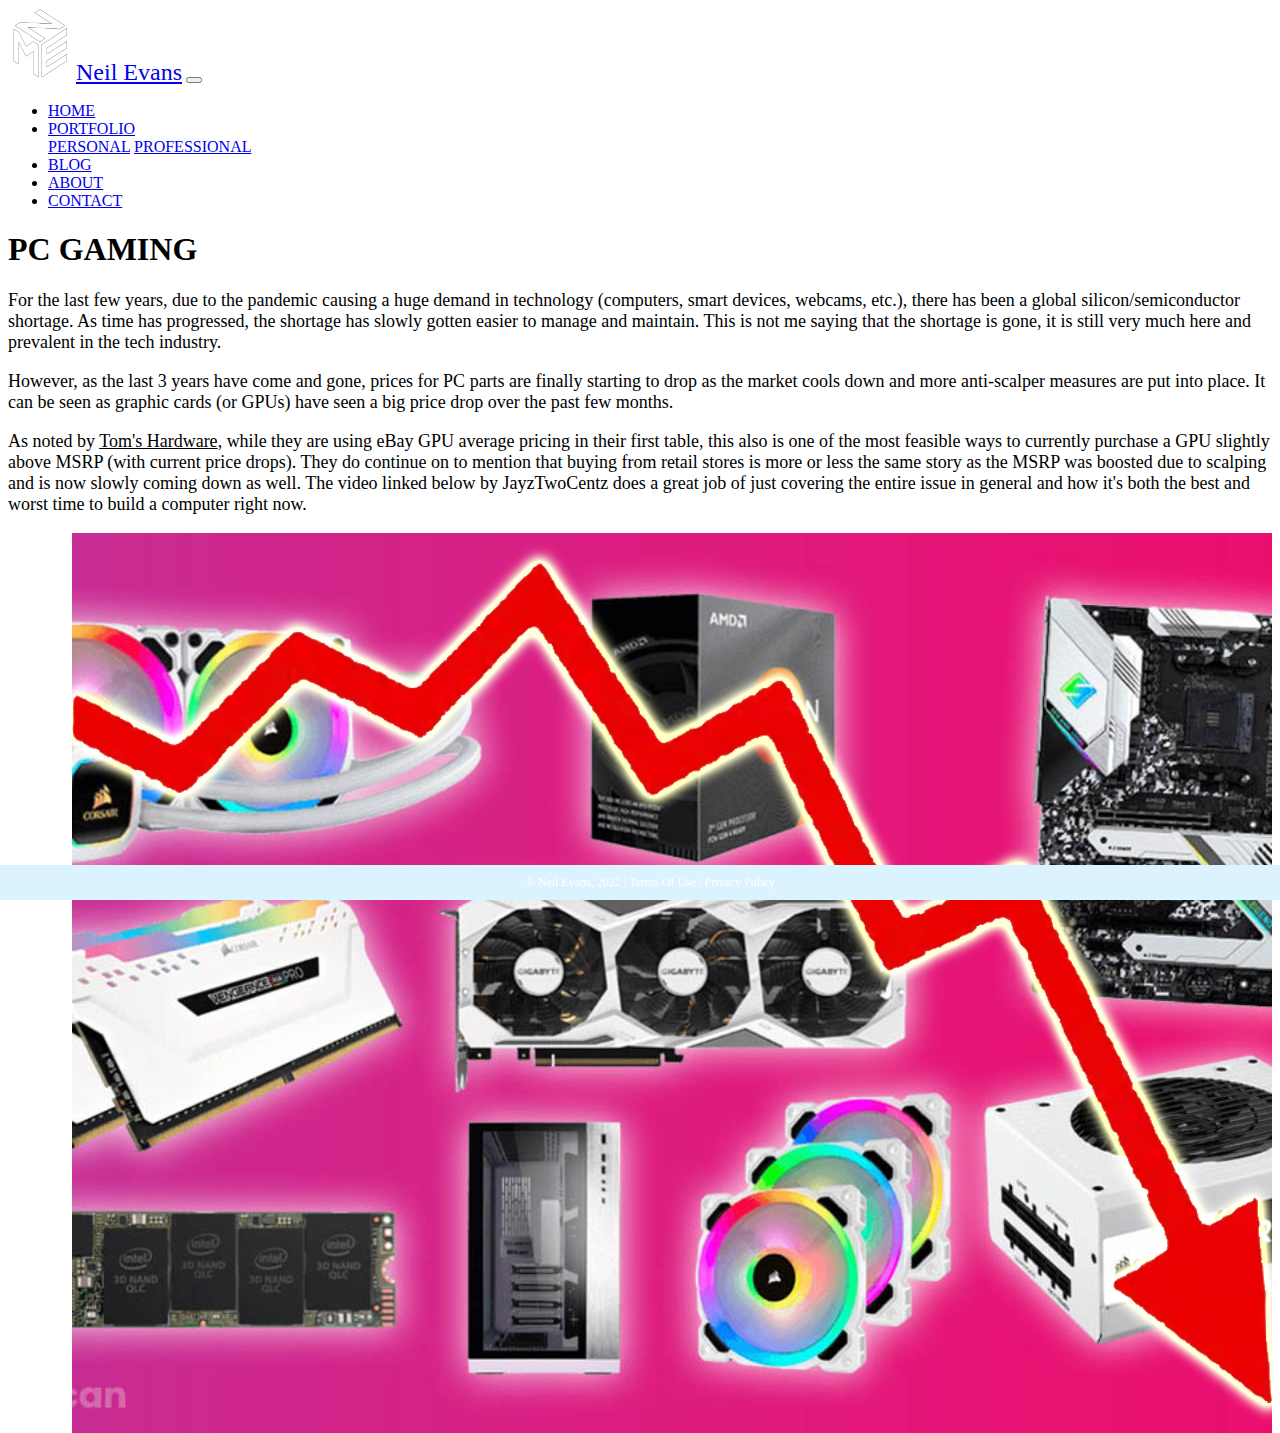
<file: blogs/pc-gaming.html>
<head>
    <!-- DEVELOPER: Neil Evans, IS117-004, Spring 2022 -->
    <meta charset="UTF-8">
    <meta name="viewport" content="width=device-width, initial-scale=1">
    <title>Neil Evans - PC Gaming</title>
    <!-- CSS only -->
    <link href="https://cdn.jsdelivr.net/npm/bootstrap@5.0.2/dist/css/bootstrap.min.css" rel="stylesheet" integrity="sha384-EVSTQN3/azprG1Anm3QDgpJLIm9Nao0Yz1ztcQTwFspd3yD65VohhpuuCOmLASjC" crossorigin="anonymous">
    <link href="../styles/main.css" rel="stylesheet">
    <style>
        /* DEVELOPER: Neil Evans, IS117-004, Spring 2022 */
        .imgLink {
            display: block;
            margin-left: auto;
            margin-right: auto;
        }
        .imgLink:hover {
            box-shadow: 7px 7px 20px dimgray;
        }
        /* CSS Code for responsive YouTube iframe embed FROM: https://avexdesigns.com/blog/responsive-youtube-embed */
        .video-container {
            position: relative; padding-bottom: 56.25%; padding-top: 30px; height: 0; overflow: hidden;
        }

        .video-container iframe, .video-container object, .video-container embed {
            position: absolute; top: 0; left: 0; width: 100%; height: 100%;
        }
    </style>
</head>
<body>
<div class="container-fluid">
    <div class="row">
        <nav class="navbar navbar-expand-md justify-content-start bg-dark navbar-dark">
            <!-- Brand -->
            <a href="../index.html"> <img class="navbar-brand" src="../images/NME_Logo.png" alt="Icon" width="64px" height="72px"></a>
            <a class="navbar-brand" style="font-size: 24px" href="../index.html">Neil Evans</a>
            <!-- Responsive Button for the smaller menu -->
            <button class="navbar-toggler ms-auto" type="button" data-bs-toggle="collapse" data-bs-target="#collapsibleNavbar">
                <span class="navbar-toggler-icon"></span>
            </button>
            <div class="collapse navbar-collapse" id="collapsibleNavbar">
                <ul class="navbar-nav ms-auto">
                    <!-- Links -->
                    <li class="nav-item">
                        <a class="nav-link" href="../index.html">HOME</a>
                    </li>
                    <!-- Dropdown -->
                    <li class="nav-item dropdown">
                        <a class="nav-link dropdown-toggle" href="#" id="navbardrop" data-toggle="dropdown" role="button" data-bs-toggle="dropdown" aria-expanded="false">
                            PORTFOLIO
                        </a>
                        <div class="dropdown-menu dropdown-menu-dark">
                            <a class="dropdown-item" href="../personal-portfolio.html">PERSONAL</a>
                            <a class="dropdown-item" href="../professional-portfolio.html">PROFESSIONAL</a>
                        </div>
                    </li>
                    <li class="nav-item">
                        <a class="nav-link" href="../blog.html">BLOG</a>
                    </li>
                    <li class="nav-item">
                        <a class="nav-link" href="../about.html">ABOUT</a>
                    </li>
                    <li class="nav-item">
                        <a class="nav-link" href="../contact.html">CONTACT</a>
                    </li>
                </ul>
            </div>
        </nav>
    </div>
    <div class="container">
        <h1 class="font-weight-bold text-center my-3">PC GAMING</h1>
        <div class="row">
            <div class="col-md-6">
                <p style="font-size: 18px;">For the last few years, due to the pandemic causing a huge demand in technology (computers, smart devices, webcams, etc.), there has been a global silicon/semiconductor shortage.
                    As time has progressed, the shortage has slowly gotten easier to manage and maintain. This is not me saying that the shortage is gone, it is still very much here and prevalent in the tech industry.
                </p>
                <p style="font-size: 18px;">However, as the last 3 years have come and gone, prices for PC parts are finally starting to drop as the market cools down and more anti-scalper measures are put into place. It can be seen
                    as graphic cards (or GPUs) have seen a big price drop over the past few months.
                </p>
                <p style="font-size: 18px;">As noted by <a href="https://www.tomshardware.com/news/gpu-pricing-index" target="_blank" class="linkMagic">Tom's Hardware</a>, while they are using eBay GPU average pricing
                    in their first table, this also is one of the most feasible ways to currently purchase a GPU slightly above MSRP (with current price drops). They do continue on to mention that buying from retail stores is more or less the same story as the MSRP was
                    boosted due to scalping and is now slowly coming down as well. The video linked below by JayzTwoCentz does a great job of just covering the entire issue in general and how it's both the best and worst time to build a computer right now.
                </p>
            </div>
            <div class="col-md-6 py-2" style="float: right;">
                <a href="https://www.gamingscan.com/when-is-the-best-time-to-buy-computer-parts/" target="_blank" class="imgLink">
                    <img src="../images/PCPartsPrices.png" alt="PC Parts Price Drop" class="img-fluid mx-auto d-block">
                </a>
            </div>
            <div class="pb-5">
                <div class="video-container">
                    <iframe width="560" height="315" src="https://www.youtube-nocookie.com/embed/Scf-o0ipBsw" title="YouTube video player" frameborder="0" allow="accelerometer; autoplay; clipboard-write; encrypted-media; gyroscope; picture-in-picture" allowfullscreen></iframe>
                </div>
            </div>
            <div class="pb-3"></div>
        </div>
    </div>
    <footer class="footer page-footer font-small ">
        <div class="container">
            <div class="row">
                <span class="text-muted">&copy; Neil Evans, 2022 |  Terms Of Use  |  Privacy Policy</span>
            </div>
        </div>
    </footer>
</div>

<!-- Javascript Bundle with Popper -->
<script src="https://cdn.jsdelivr.net/npm/bootstrap@5.0.2/dist/js/bootstrap.bundle.min.js" integrity="sha384-MrcW6ZMFYlzcLA8Nl+NtUVF0sA7MsXsP1UyJoMp4YLEuNSfAP+JcXn/tWtIaxVXM" crossorigin="anonymous">
</script>

</body>
</html>
</file>
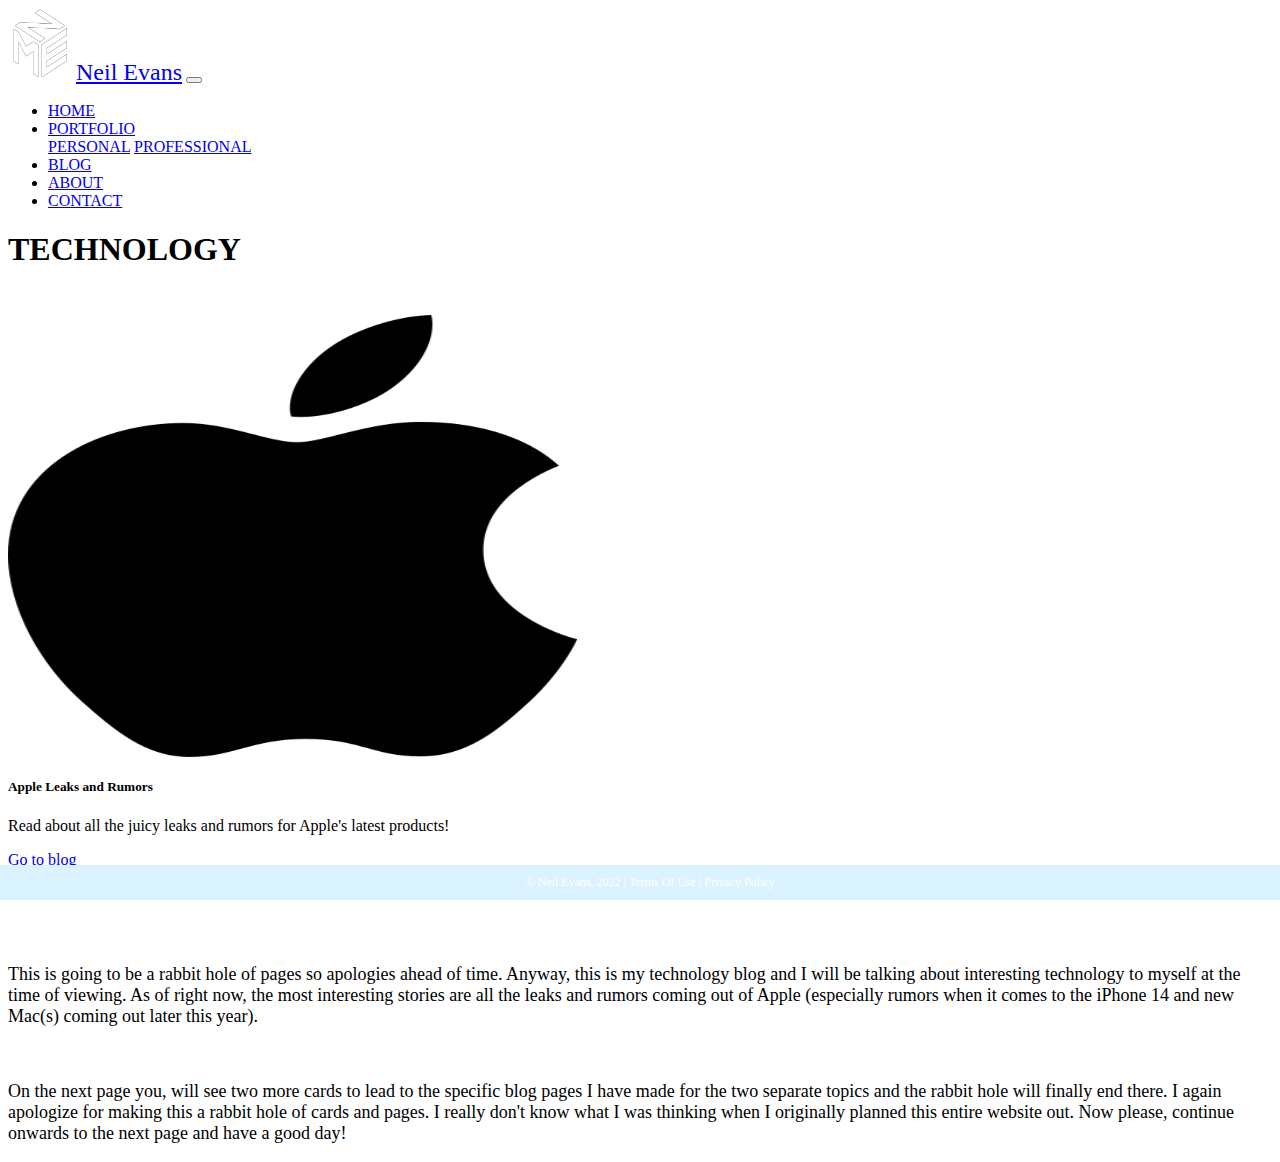
<file: blogs/technology.html>
<head>
    <!-- DEVELOPER: Neil Evans, IS117-004, Spring 2022 -->
    <meta charset="UTF-8">
    <meta name="viewport" content="width=device-width, initial-scale=1">
    <title>Neil Evans - Technology Blog</title>
    <!-- CSS only -->
    <link href="https://cdn.jsdelivr.net/npm/bootstrap@5.0.2/dist/css/bootstrap.min.css" rel="stylesheet" integrity="sha384-EVSTQN3/azprG1Anm3QDgpJLIm9Nao0Yz1ztcQTwFspd3yD65VohhpuuCOmLASjC" crossorigin="anonymous">
    <link href="../styles/main.css" rel="stylesheet">
    <style>
        /* DEVELOPER: Neil Evans, IS117-004, Spring 2022 */
        @media screen and (max-width: 1200px) {
            .widthChange {
                width: 45%;
                margin-top: 0;
            }

            .pcStyling {
                margin-top: 4%;
            }
        }
        @media screen and (min-width: 1201px) {
            .widthChange {
                width: 45%;
                margin-top: 2%;
            }

            .pcStyling {
                margin-top: 95px;
            }
        }
    </style>
</head>
<body>
<div class="container-fluid">
    <div class="row">
        <nav class="navbar navbar-expand-md justify-content-start bg-dark navbar-dark">
            <!-- Brand -->
            <a href="../index.html"> <img class="navbar-brand" src="../images/NME_Logo.png" alt="Icon" width="64px" height="72px"></a>
            <a class="navbar-brand" style="font-size: 24px" href="../index.html">Neil Evans</a>
            <!-- Responsive Button for the smaller menu -->
            <button class="navbar-toggler ms-auto" type="button" data-bs-toggle="collapse" data-bs-target="#collapsibleNavbar">
                <span class="navbar-toggler-icon"></span>
            </button>
            <div class="collapse navbar-collapse" id="collapsibleNavbar">
                <ul class="navbar-nav ms-auto">
                    <!-- Links -->
                    <li class="nav-item">
                        <a class="nav-link" href="../index.html">HOME</a>
                    </li>
                    <!-- Dropdown -->
                    <li class="nav-item dropdown">
                        <a class="nav-link dropdown-toggle" href="#" id="navbardrop" data-toggle="dropdown" role="button" data-bs-toggle="dropdown" aria-expanded="false">
                            PORTFOLIO
                        </a>
                        <div class="dropdown-menu dropdown-menu-dark">
                            <a class="dropdown-item" href="../personal-portfolio.html">PERSONAL</a>
                            <a class="dropdown-item" href="../professional-portfolio.html">PROFESSIONAL</a>
                        </div>
                    </li>
                    <li class="nav-item">
                        <a class="nav-link" href="../blog.html">BLOG</a>
                    </li>
                    <li class="nav-item">
                        <a class="nav-link" href="../about.html">ABOUT</a>
                    </li>
                    <li class="nav-item">
                        <a class="nav-link" href="../contact.html">CONTACT</a>
                    </li>
                </ul>
            </div>
        </nav>
    </div>
    <div class="container">
        <h1 class="font-weight-bold text-center my-3">TECHNOLOGY</h1>
        <div class="row">
            <div class="col-md-6">
                <div class="card">
                    <img class="card-img-top mx-auto widthChange" src="../images/AppleLogo.png" alt="Apple Logo" height="50%">
                    <div class="card-body">
                        <h5 class="card-title">Apple Leaks and Rumors</h5>
                        <p class="card-text">Read about all the juicy leaks and rumors for Apple's latest products!</p>
                        <a href="apple.html" class="btn btn-primary">Go to blog</a>
                    </div>
                </div>
            </div>
            <div class="col-md-6 pcStyling pb-5">
                <p style="font-size: 18px;">This is going to be a rabbit hole of pages so apologies ahead of time. Anyway, this is my technology blog and I will be talking about interesting technology to myself at the time of viewing.
                    As of right now, the most interesting stories are all the leaks and rumors coming out of Apple (especially rumors when it comes to the iPhone 14 and new Mac(s) coming out later this year).</p>
                <br>
                <p style="font-size: 18px;">On the next page you, will see two more cards to lead to the specific blog pages I have made for the two separate topics and the rabbit hole will finally end there. I again apologize for making this a rabbit hole of cards and pages.
                    I really don't know what I was thinking when I originally planned this entire website out. Now please, continue onwards to the next page and have a good day!</p>
            </div>
        </div>
    </div>
    <footer class="footer page-footer font-small ">
        <div class="container">
            <div class="row">
                <span class="text-muted">&copy; Neil Evans, 2022 |  Terms Of Use  |  Privacy Policy</span>
            </div>
        </div>
    </footer>
</div>

<!-- Javascript Bundle with Popper -->
<script src="https://cdn.jsdelivr.net/npm/bootstrap@5.0.2/dist/js/bootstrap.bundle.min.js" integrity="sha384-MrcW6ZMFYlzcLA8Nl+NtUVF0sA7MsXsP1UyJoMp4YLEuNSfAP+JcXn/tWtIaxVXM" crossorigin="anonymous">
</script>

</body>
</html>
</file>
<file: styles/main.css>
/* DEVELOPER: Neil Evans, IS117-004, Spring 2022 */
.footer {
    position: fixed;
    left: 0;
    bottom: 0;
    width: 100%;
    background-color: #dbf2ff;
    color: white;
    text-align: center;
    padding: 10px;
    font-size: 0.75rem;
}

@font-face {
    font-family: 'SF Pro Display';
    font-weight: 900;
    font-style: normal;
    src: url("/fonts/SF-Pro-Display-Bold.otf") format('opentype');
}

a.linkMagic {
    color: black;
}

a.linkMagic:hover {
    text-shadow: 1px 1px 2px gray;
    text-decoration: underline;
}

div.card {
    text-decoration: none;
}

.home-img {
    border-radius: 12.5%;
    outline: 4px solid #1e1e1e;
    outline-offset: -4px;
}

.home-img:hover {
    box-shadow: 10px 10px 20px dimgray;
}

/* Create media queries for 4 different screen sizes (mobile, tablet, laptop, desktop) */
/* Mobile  (max size of about 7 inches) */
@media screen and (max-width: 600px) {
    aside.home {
        width: 100%;
        clear: both;
    }

    main.home {
        width: 100%;
        float: none;
    }
}

/* Tablet (about 7 inches to about 12 inches) */
@media screen and (min-width: 601px) and (max-width: 1200px) {
    aside.home {
        width: 100%;
        clear: both;
    }

    main.home {
        width: 100%;
        float: none;
    }
}

/* Laptop (Screen size of 12 inches to 17 inches) */
@media screen and (min-width: 1201px) and (max-width: 1632px) {
    aside.home {
        width: 30%;
        clear: left;
    }

    main.home {
        width: 70%;
        float: right;
    }
}

/* Desktop (Screen size of 18+ inches) */
@media screen and (min-width: 1633px) {
    aside.home {
        width: 20%;
        clear: left;
    }

    main.home {
        width: 80%;
        float: right;
    }
}
</file>
